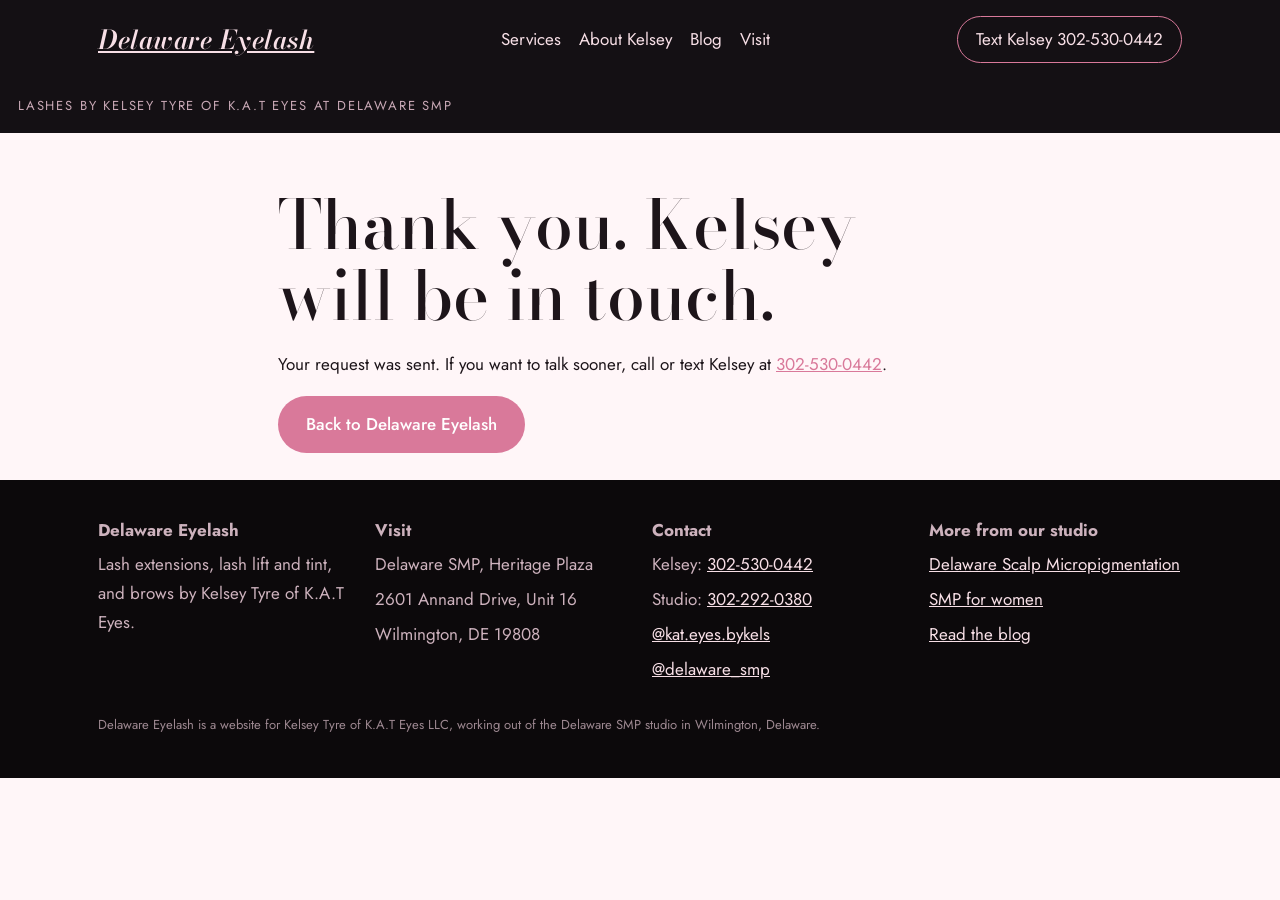
<file: thanks.html>
<!doctype html>
<html lang="en">
<head>
<meta charset="utf-8">
<meta name="viewport" content="width=device-width, initial-scale=1, viewport-fit=cover">
<title>Thank you | Delaware Eyelash</title>
<meta name="description" content="Your consultation request was sent.">
<meta name="robots" content="noindex">
<link rel="canonical" href="https://delawareeyelash.com/thanks.html">
<meta property="og:type" content="website">
<meta property="og:title" content="Thank you | Delaware Eyelash">
<meta property="og:description" content="Your consultation request was sent.">
<meta property="og:url" content="https://delawareeyelash.com/thanks.html">
<meta property="og:image" content="https://images.pexels.com/photos/21412169/pexels-photo-21412169.jpeg?auto=compress&cs=tinysrgb&w=1200">
<link rel="preconnect" href="https://fonts.googleapis.com">
<link rel="preconnect" href="https://fonts.gstatic.com" crossorigin>
<link rel="stylesheet" href="https://fonts.googleapis.com/css2?family=Bodoni+Moda:ital,opsz,wght@0,6..96,500;0,6..96,600;1,6..96,500;1,6..96,600&family=Jost:wght@400;500&display=swap">
<link rel="stylesheet" href="style.css">
</head>
<body>
<a class="skip" href="#main">Skip to content</a>
<header class="site-head">
<div class="wrap">
<a class="brand" href="index.html">Delaware Eyelash</a>
<nav aria-label="Main">
<a href="index.html#services">Services</a>
<a href="index.html#kelsey">About Kelsey</a>
<a href="blog/index.html">Blog</a>
<a href="index.html#visit">Visit</a>
</nav>
<a class="head-cta" href="tel:+13025300442">Text Kelsey 302-530-0442</a>
</div>
<p class="tagline wrap">Lashes by Kelsey Tyre of K.A.T Eyes at Delaware SMP</p>
</header>
<main id="main"><section class="blog-hero"><div class="wrap narrow">
<h1>Thank you. Kelsey will be in touch.</h1>
<p class="lead">Your request was sent. If you want to talk sooner, call or text Kelsey at <a href="tel:+13025300442">302-530-0442</a>.</p>
<p><a class="btn" href="index.html">Back to Delaware Eyelash</a></p>
</div></section></main>
<footer class="site-foot">
<div class="wrap">
<div><p><strong>Delaware Eyelash</strong></p><p>Lash extensions, lash lift and tint, and brows by Kelsey Tyre of K.A.T Eyes.</p></div>
<div><p><strong>Visit</strong></p><p>Delaware SMP, Heritage Plaza</p><p>2601 Annand Drive, Unit 16</p><p>Wilmington, DE 19808</p></div>
<div><p><strong>Contact</strong></p><p>Kelsey: <a href="tel:+13025300442">302-530-0442</a></p><p>Studio: <a href="tel:+13022920380">302-292-0380</a></p><p><a href="https://www.instagram.com/kat.eyes.bykels/">@kat.eyes.bykels</a></p><p><a href="https://www.instagram.com/delaware_smp/">@delaware_smp</a></p></div>
<div><p><strong>More from our studio</strong></p><p><a href="https://delawarescalpmicropigmentation.com/">Delaware Scalp Micropigmentation</a></p><p><a href="https://delawarescalpmicropigmentation.com/scalp-micropigmentation-for-women/">SMP for women</a></p><p><a href="blog/index.html">Read the blog</a></p></div>
<p class="legal">Delaware Eyelash is a website for Kelsey Tyre of K.A.T Eyes LLC, working out of the Delaware SMP studio in Wilmington, Delaware.</p>
</div>
</footer>
</body>
</html>
</file>
<file: style.css>
.gallery{padding:56px 0}.gal-grid{display:grid;grid-template-columns:repeat(auto-fill,minmax(220px,1fr));gap:12px;margin-top:18px}.gal-grid figure{margin:0;border-radius:10px;overflow:hidden}.gal-grid img{width:100%;height:auto;display:block}.gal-vids{display:flex;flex-wrap:wrap;gap:16px;margin-top:18px}.gal-vid{margin:0;width:min(340px,100%)}.gal-vid video{width:100%;aspect-ratio:9/16;border-radius:12px;background:#000;display:block}.gal-vid figcaption{font-size:14px;margin-top:6px;opacity:.85}

*{box-sizing:border-box}
html{scroll-behavior:smooth}
@media (prefers-reduced-motion:reduce){html{scroll-behavior:auto}}
body{margin:0}
img{max-width:100%;display:block}
a:focus-visible,button:focus-visible,summary:focus-visible{outline:3px solid currentColor;outline-offset:3px}
.wrap{max-width:1120px;margin:0 auto;padding-left:max(18px,env(safe-area-inset-left,0px));padding-right:max(18px,env(safe-area-inset-right,0px))}
.narrow{max-width:760px}
h1,h2,h3{text-wrap:balance}
.skip{position:absolute;left:-999px}.skip:focus{left:12px;top:12px;z-index:9;background:#fff;color:#000;padding:8px}
.site-head .wrap{display:flex;align-items:center;justify-content:space-between;gap:14px;flex-wrap:wrap;padding-block:16px}
.site-head nav{display:flex;gap:18px;flex-wrap:wrap}
.site-head nav a{text-decoration:none}
.instagram-media{margin:0!important;min-width:0!important;width:100%!important;max-width:100%!important}
blockquote.instagram-media{display:flex;align-items:center;justify-content:center;min-height:220px;padding:20px;text-align:center;border-radius:12px}
.smp-block .wrap{display:grid;grid-template-columns:1.2fr 1fr;gap:36px;align-items:center}
.smp-block .wrap>*{min-width:0}
.smp-block ul{margin:0;padding-left:20px}
@media(max-width:760px){.smp-block .wrap{grid-template-columns:1fr}}
.site-foot .wrap{display:grid;grid-template-columns:repeat(auto-fit,minmax(200px,1fr));gap:24px;padding-block:36px}
.site-foot p{margin:0 0 6px}
.site-foot .legal{grid-column:1/-1;font-size:13px;opacity:.75}
.post-list{display:grid;grid-template-columns:repeat(auto-fit,minmax(260px,1fr));gap:24px}
.post-card{display:flex;flex-direction:column;text-decoration:none;color:inherit}
.post-card img{width:100%;aspect-ratio:3/2;object-fit:cover}
.post-card h3{margin:14px 0 6px}
.post-card p{margin:0}
article.post{padding-block:48px 64px}
article.post .lead{font-size:1.15em}
article.post img.cover{width:100%;aspect-ratio:16/8;object-fit:cover;margin:24px 0}
article.post h2{margin-top:1.6em}
.crumbs{font-size:14px;margin-bottom:14px}
.book{scroll-margin-top:90px}
.book-form{display:grid;gap:14px;margin-top:22px}
.book-form .row.two{display:grid;grid-template-columns:1fr 1fr;gap:14px}
.book-form .row.two>div{min-width:0}
@media(max-width:600px){.book-form .row.two{grid-template-columns:1fr}}
.book-form label{display:block;font-size:14px;font-weight:600;margin-bottom:6px}
.book-form input,.book-form select,.book-form textarea{width:100%;font:inherit;font-size:16px;padding:12px 14px;border:1px solid rgba(120,110,120,.45);border-radius:8px;background:#fff;color:#1a1418}
.book-form button{border:0;cursor:pointer;justify-self:start;font:inherit;font-weight:700}
.book-form .fine{font-size:13px;opacity:.75;margin:0}
.hp{position:absolute!important;left:-9999px!important;height:1px;width:1px;opacity:0}

/* Layout: black hero with arched portrait, blush body, eye-shape guide as the signature section */
:root{--noir:#141014;--noir2:#221a20;--blush:#f7dfe6;--petal:#fff6f8;--rose:#d9799a;--ink:#1d151a;--muted:#6f5a66;--line:#ecd0d9;
--display:"Bodoni Moda",Didot,Georgia,serif;--body:"Jost",system-ui,sans-serif}
body{background:var(--petal);color:var(--ink);font:17px/1.7 var(--body)}
a{color:var(--rose)}
.site-head{background:var(--noir);color:var(--blush)}
.site-head a{color:var(--blush)}
.brand{font:italic 600 26px var(--display);letter-spacing:.02em}
.head-cta{border:1px solid var(--rose);padding:8px 18px;border-radius:999px;text-decoration:none}
.tagline{margin:0;padding-bottom:12px;font-size:13px;letter-spacing:.14em;text-transform:uppercase;color:#c9a9b6}
.eyebrow{font-size:13px;letter-spacing:.18em;text-transform:uppercase;color:var(--rose);margin:0 0 10px}
h1,h2{font-family:var(--display);font-weight:500;line-height:1.05;margin:0 0 18px}
h2{font-size:clamp(34px,5vw,54px)}
h3{font-family:var(--display);font-weight:600;font-size:22px;margin:0 0 8px}
.btn{display:inline-block;background:var(--rose);color:#fff;text-decoration:none;padding:14px 28px;border-radius:999px;font-weight:500}
.btn.ghost{background:transparent;border:1px solid var(--blush);color:var(--blush)}
.hero{background:var(--noir);color:var(--blush);padding-block:24px 80px;overflow:hidden}
.hero .wrap{display:grid;grid-template-columns:1.25fr 1fr;gap:48px;align-items:center}
.hero .wrap>*{min-width:0}
.hero h1{font-size:clamp(46px,8vw,96px);font-style:italic;color:#fff}
.hero p{font-size:19px;color:#dfc4ce;max-width:32em}
.hero .actions{display:flex;gap:12px;flex-wrap:wrap;margin-top:26px}
.arch{position:relative}
.arch img{width:100%;aspect-ratio:4/5;object-fit:cover;border-radius:260px 260px 16px 16px;border:1px solid #3a2c34}
.arch img.small{position:absolute;width:42%;aspect-ratio:1;border-radius:50%;left:-14%;bottom:-6%;border:6px solid var(--noir)}
@media(max-width:820px){.hero .wrap{grid-template-columns:1fr}.arch{max-width:380px}.arch img.small{left:auto;right:-4%}}
.strip{background:var(--blush)}
.strip .wrap{display:flex;flex-wrap:wrap;gap:10px 34px;justify-content:center;padding-block:18px;font-family:var(--display);font-style:italic;font-size:20px}
section{padding-block:76px}
.services .grid{display:grid;grid-template-columns:repeat(auto-fit,minmax(250px,1fr));gap:22px}
.svc{background:#fff;border:1px solid var(--line);border-radius:18px;overflow:hidden;display:flex;flex-direction:column}
.svc img{width:100%;aspect-ratio:4/3;object-fit:cover}
.svc div{padding:20px 22px 24px}
.svc p{margin:0;color:var(--muted)}
.shapes{background:var(--noir);color:var(--blush)}
.shapes h2{color:#fff}
.shapes .intro{max-width:40em;color:#d6bcc6}
.shape-grid{display:grid;grid-template-columns:repeat(auto-fit,minmax(200px,1fr));gap:2px;margin-top:30px;background:#3a2c34;border:1px solid #3a2c34}
.shape{background:var(--noir2);padding:24px}
.shape h3{color:#fff}
.shape .map{display:inline-block;margin-top:10px;font-size:13px;letter-spacing:.12em;text-transform:uppercase;color:var(--rose)}
.shape p{margin:0;color:#cdb2bd}
.kelsey .wrap{display:grid;grid-template-columns:.8fr 1.2fr;gap:52px;align-items:center}
.kelsey .wrap>*{min-width:0}
.kelsey img{width:100%;aspect-ratio:4/5;object-fit:cover;border-radius:16px 16px 220px 16px}
@media(max-width:760px){.kelsey .wrap{grid-template-columns:1fr}.kelsey img{max-width:340px}}
.creds{display:flex;flex-wrap:wrap;gap:8px;padding:0;list-style:none;margin:18px 0 0}
.creds li{background:var(--blush);padding:6px 14px;border-radius:999px;font-size:15px}
.gallery .row{display:grid;grid-template-columns:repeat(4,1fr);gap:12px}
.gallery img{width:100%;aspect-ratio:3/4;object-fit:cover;border-radius:12px}
@media(max-width:700px){.gallery .row{grid-template-columns:repeat(2,1fr)}}
.ig{background:var(--blush)}
.ig-grid{display:grid;grid-template-columns:repeat(auto-fit,minmax(260px,1fr));gap:20px;margin-top:24px}
blockquote.instagram-media{background:#fff;border:1px solid var(--line)}
.smp-block{background:var(--noir);color:var(--blush)}
.smp-block h2{color:#fff}
.smp-block a{color:var(--blush)}
.smp-card{background:var(--noir2);border:1px solid #3a2c34;border-radius:18px;padding:26px}
.smp-card .btn{color:#fff}
.teaser-head{display:flex;justify-content:space-between;align-items:baseline;gap:12px;flex-wrap:wrap;margin-bottom:24px}
.post-card img{border-radius:14px}
.post-card h3{font-size:22px}
.post-card p{color:var(--muted)}
.blog-hero{padding-block:56px 10px}
.blog-hero h1{font-size:clamp(40px,6vw,68px)}
.site-foot{background:#0c090b;color:#cdb2bd}
.site-foot a{color:var(--blush)}
</file>
